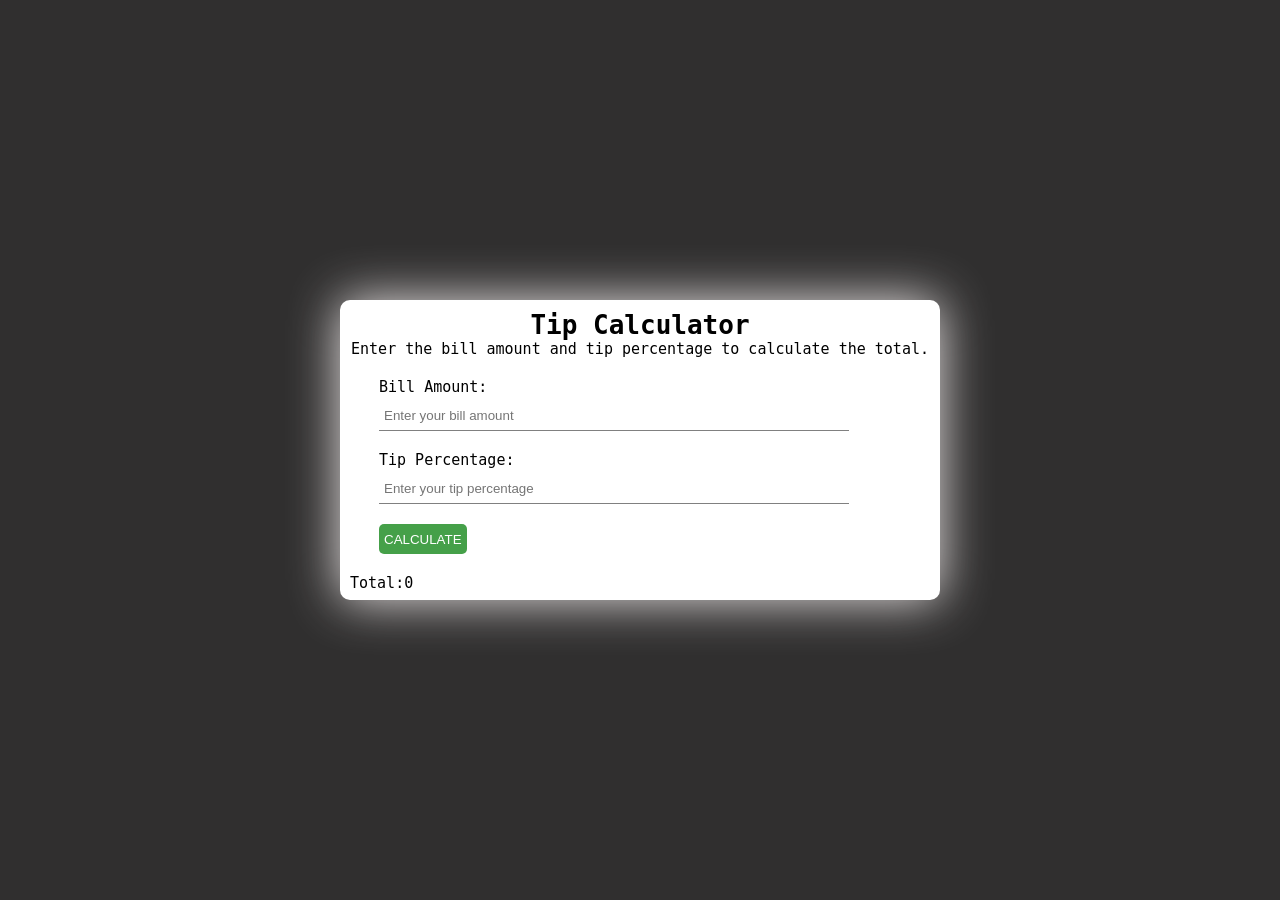
<file: Tip Calculator/index.html>
<!doctype html>
<html lang="en">
  <head>
    <meta charset="UTF-8" />
    <meta name="viewport" content="width=device-width, initial-scale=1.0" />
    <title>Tip Calculator</title>
    <link rel="stylesheet" href="style.css" />
  </head>
  <body>
    <main>
      <div class="header">
        <h1>Tip Calculator</h1>
        <p>Enter the bill amount and tip percentage to calculate the total.</p>
      </div>

      <form>
        <div class="input-boxes">
          <div class="bill-amount">
            <p>Bill Amount:</p>
            <input
              type="number"
              id="bill"
              placeholder="Enter your bill amount"
            />
          </div>
          <div class="tip-percent">
            <p>Tip Percentage:</p>
            <input
              type="number"
              id="tip"
              placeholder="Enter your tip percentage"
            />
          </div>
        </div>
        <button id="calculate">CALCULATE</button>
      </form>

      <div id="total">
        <p>Total:<span>0</span></p>
      </div>
    </main>
    <script src="script.js"></script>
  </body>
</html>
</file>
<file: Tip Calculator/style.css>
* {
  margin: 0;
  padding: 0;
  box-sizing: border-box;
}

html,
body {
  height: 100%;
  width: 100%;
  background-color: #302f2f;
  font-family: monospace;
}

main {
  position: relative;
  padding: 10px;
  background-color: #FFFFFF;
  /* border: 1px solid black; */
  border-radius: 10px;
  box-shadow: 0px 0px 50px rgb(237, 232, 232);
  height: 300px;
  width: 600px;
  top: 50%;
  left: 50%;
  transform: translate(-50%, -50%);
  display: flex;
  flex-direction: column;
  gap: 10px;

  p {
    font-size: 15px;
  }

  .header {
    text-align: center;
  }

  form {
    /* border: 1px solid black; */
    margin: 10px 0;
    width: 90%;
    align-self: center;

    .input-boxes {
      display: flex;
      flex-direction: column;
      gap: 20px;

      input {
        margin-top: 5px;
        height: 30px;
        width: 90%;
        text-indent: 5px;
        border: none;
        border-bottom: 1px solid gray;
      }

      input:focus {
        outline: none;
        border-color: green;
      }
    }

    button {
      padding: 5px;
      margin-top: 20px;
      width: auto;
      height: 30px;
      /* align-self: center; */
      border: none;
      background-color: #45A049;
      color: white;
      border-radius: 5px;
    }

    button:hover {
      background-color: #15b21c;
      box-shadow: 1px 1px 3px black;
    }
  }
}
</file>
